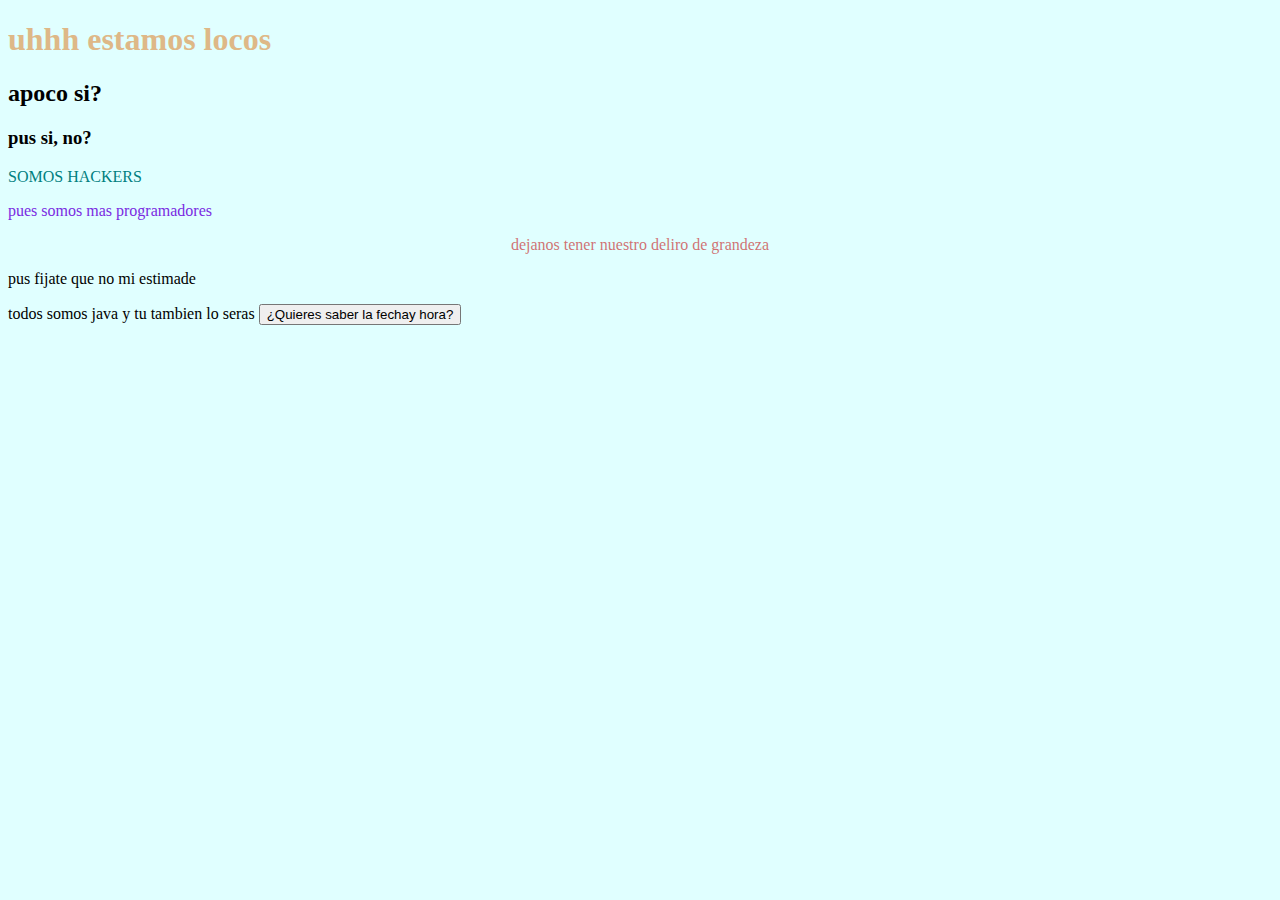
<file: index.html>
<!DOCTYPE html>
<html lang="es">
<head>
    <meta charset="UTF-8">
    <meta name="viewport" content="width=device-width, initial-scale=1.0">
    <title>Pruebas Clases</title>
    <link rel="stylesheet" href="style.css"> <!--el link rel y href es para invocar la pagina de estilo de css-->
</head>
<body>
    <h1> uhhh estamos locos </h1>
    <h2>apoco si? </h2>
    <h3>pus si, no? </h3>
    
    <p>SOMOS HACKERS</p>
    <p id = "parr1"> pues somos mas programadores </p>

    <p class="centrar"> dejanos tener nuestro deliro de grandeza </p>

    <p style="color:black "> pus fijate que no mi estimade </p>

    <script src="script.js"></script>

    <button type="button"
    onclick="document.getElementById('demo').innerHTML = Date()">
    ¿Quieres saber la fechay hora?</button>

    <p id="demo"></p>

</body>
</html>
</file>
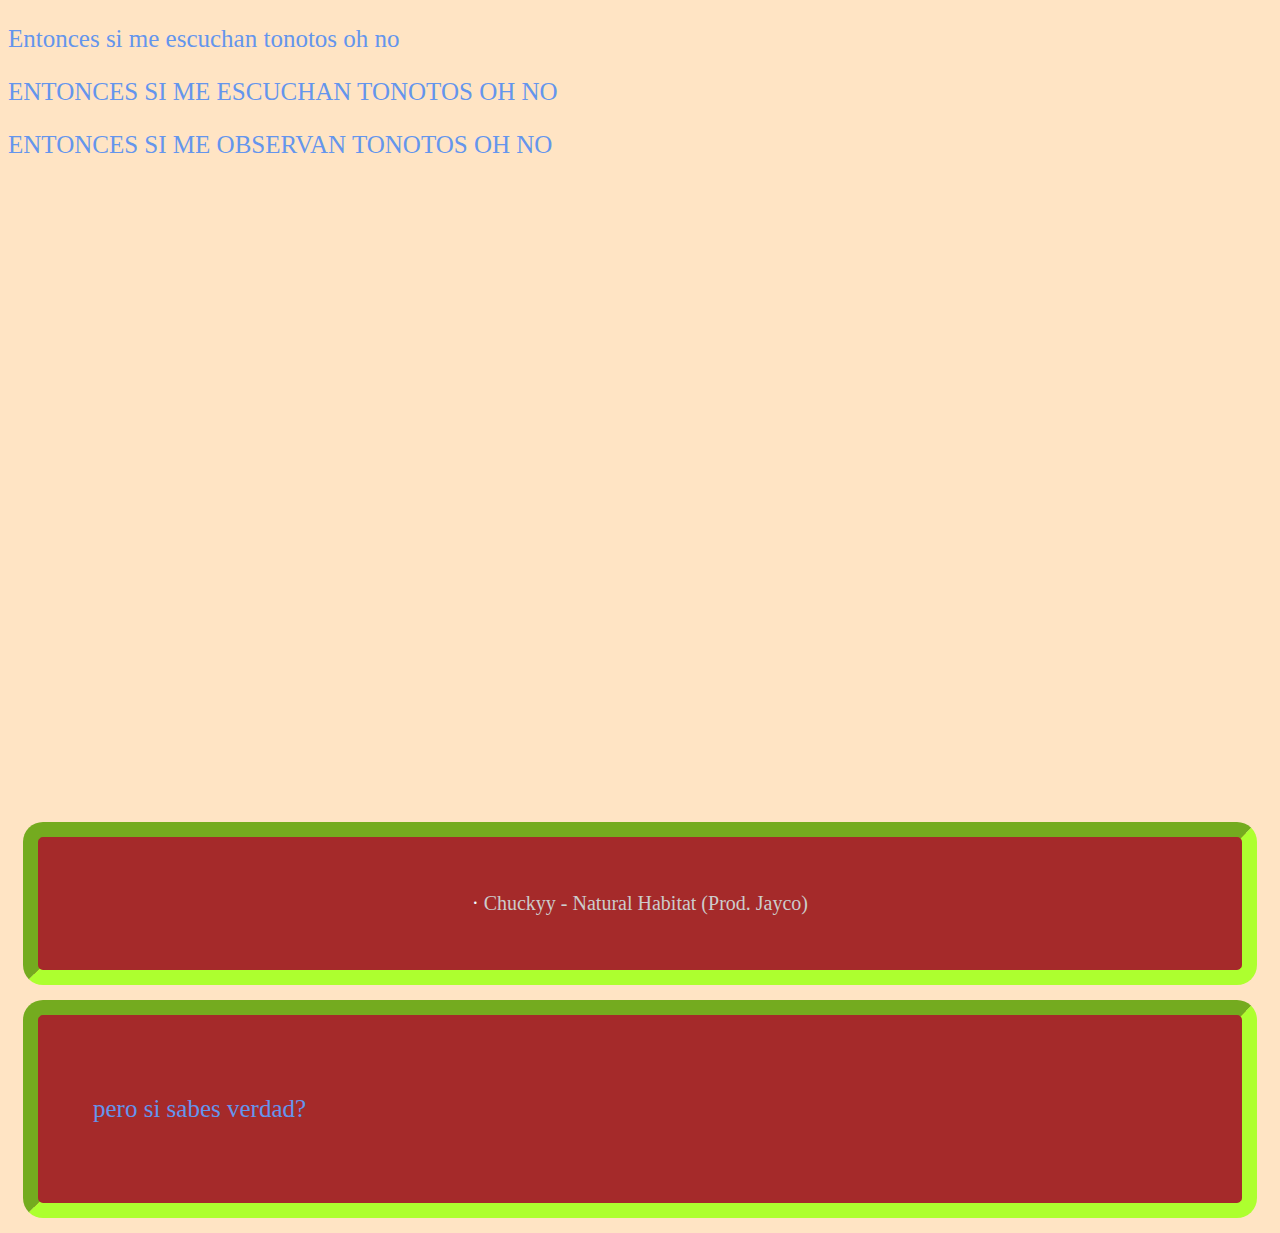
<file: cadenas/index.html>
<!DOCTYPE html>
<html lang="en">
<head>
    <meta charset="UTF-8">
    <meta name="viewport" content="width=device-width, initial-scale=1.0">
    <title>Clase sobre cadenas</title>

    <link rel="stylesheet" href="style.css"> <!--el link rel y href es para invocar la pagina de estilo de css-->

</head>
<body>

    <p id="cadena"></p>
    <p id="cadena2"></p>
    <p id= "cadena3"></p>

    <iframe width="560" height="315" src="https://www.youtube.com/embed/lDJaQYlQn00?si=Ho3iPmhnT9vL9Q_I" title="YouTube video player" frameborder="0" allow="accelerometer; autoplay; clipboard-write; encrypted-media; gyroscope; picture-in-picture; web-share" referrerpolicy="strict-origin-when-cross-origin" allowfullscreen></iframe>

    <iframe width="100%" height="300" scrolling="no" frameborder="no" allow="autoplay" src="https://w.soundcloud.com/player/?url=https%3A//api.soundcloud.com/tracks/1992401903&color=%23ff5500&auto_play=false&hide_related=false&show_comments=true&show_user=true&show_reposts=false&show_teaser=true&visual=true"></iframe><div> · <a href="https://soundcloud.com/cuz-is-your-father/chuckyy-natural-habitat-prod-jayco" title="Chuckyy - Natural Habitat (Prod. Jayco)" target="_blank" style="color: #cccccc; text-decoration: none;">Chuckyy - Natural Habitat (Prod. Jayco)</a></div>

    <div>
        <p> pero si sabes verdad? </p>
    </div>
    
    <script src="script.js"></script>
</body>
</html>
</file>
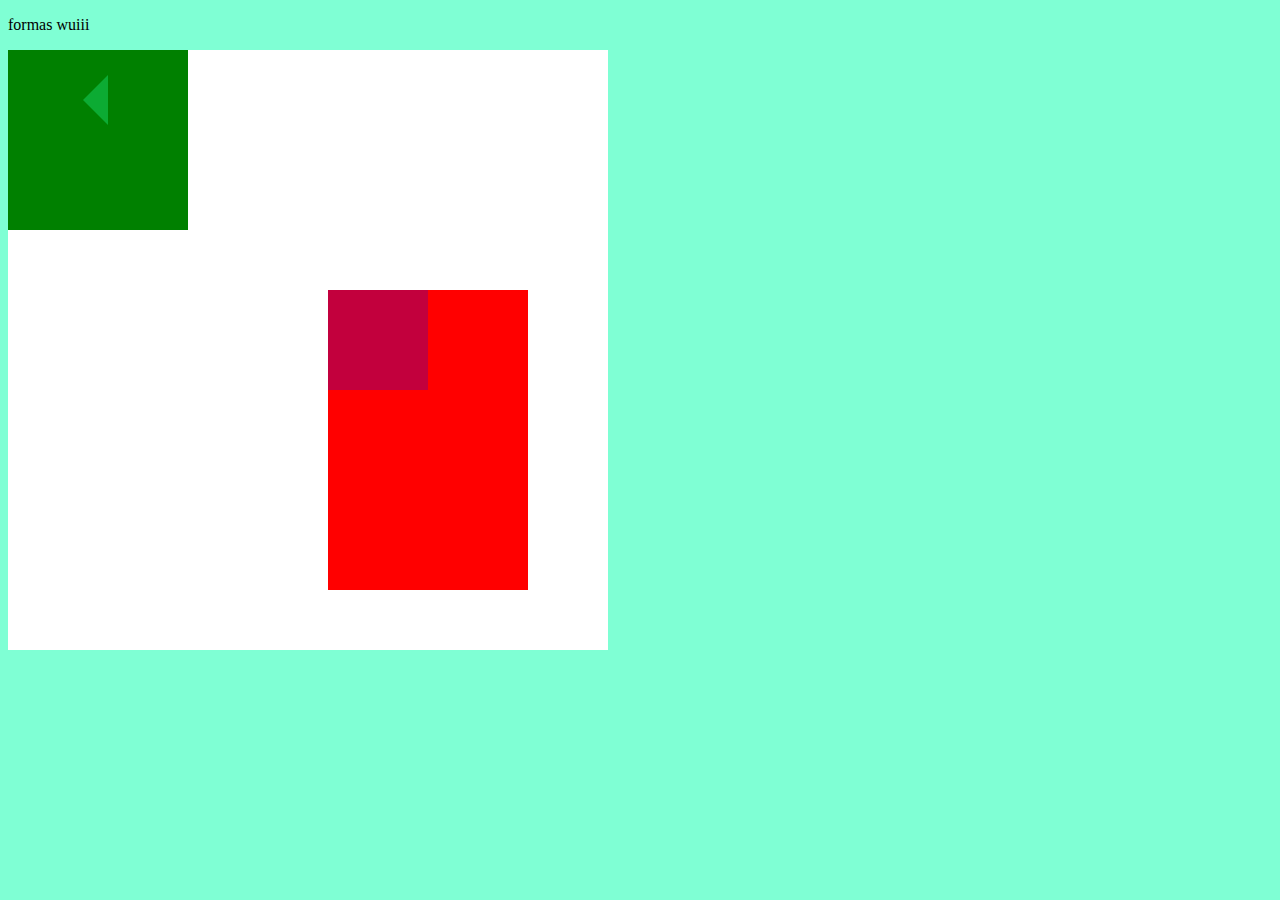
<file: ps5/index.html>
<!DOCTYPE html>
<html lang="en">
<head>
    <meta charset="UTF-8">
    <meta name="viewport" content="width=device-width, initial-scale=1.0">
    <title>Document</title>
    
    <link rel="stylesheet" href="style.css"> <!--el link rel y href es para invocar la pagina de estilo de css-->

</head>
<body>
    
    <div>
        <p>formas wuiii</p>
    </div>
    <canvas id="canvas" width="600" height="600" color="white"></canvas>
    <script src="script.js"></script>
</body>
</html>
</file>
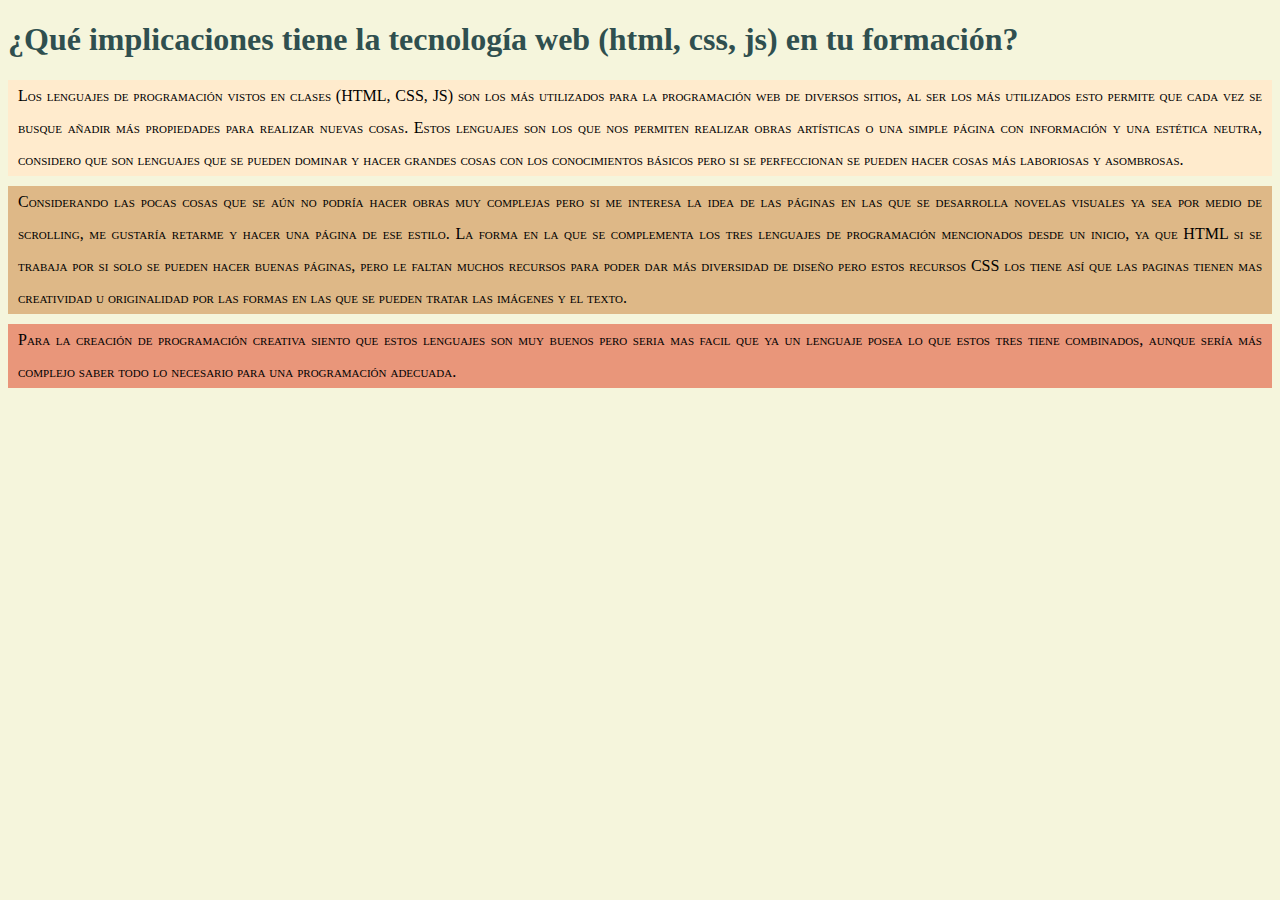
<file: Reflexión_lenguajesProgramacion/index.html>
<!DOCTYPE html>
<html lang="en">
<head>
    <meta charset="UTF-8">
    <meta name="viewport" content="width=device-width, initial-scale=1.0">
    <title>Reflexión sobre programación</title>
    <link rel="stylesheet" href="style.css">
</head>
<body>
    
    <h1>¿Qué implicaciones tiene la tecnología web (html, css, js) en tu formación?</h1>
    
    <div class="container">
        <div class="div1">
            <p id="parr1"></p> 
         
        </div>

        <div class="div2">
            <p id="parr2"></p> 
        </div>

        <div class="div3">
            <p id="parr3"></p> 
        </div>
    </div>

    <script src="script.js"></script> 
</body>
</html>
</file>
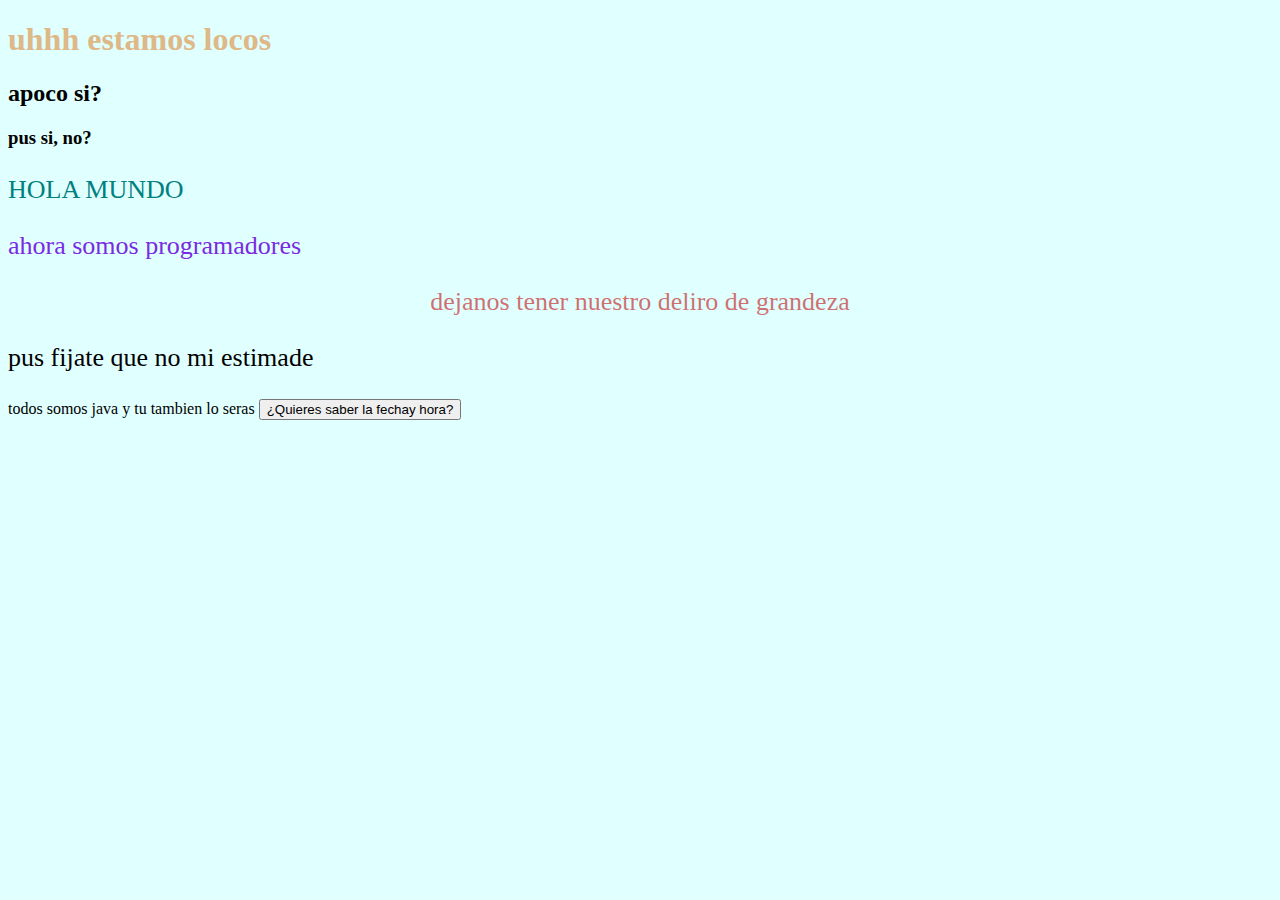
<file: trabajo1/index.html>
<!DOCTYPE html>
<html lang="es">
<head>
    <meta charset="UTF-8">
    <meta name="viewport" content="width=device-width, initial-scale=1.0">
    <title>Pruebas Clases</title>
    <link rel="stylesheet" href="style.css"> <!--el link rel y href es para invocar la pagina de estilo de css-->
</head>
<body>
    <h1> uhhh estamos locos </h1>
    <h2>apoco si? </h2>
    <h3>pus si, no? </h3>
    
    <p>HOLA MUNDO</p>
    <p id = "parr1"> ahora somos programadores </p>

    <p class="centrar"> dejanos tener nuestro deliro de grandeza </p>

    <p style="color:black "> pus fijate que no mi estimade </p>

    <script src="script.js"></script>

    <button type="button"
    onclick="document.getElementById('demo').innerHTML = Date()">
    ¿Quieres saber la fechay hora?</button>

    <p id="demo"></p>

</body>
</html>
</file>
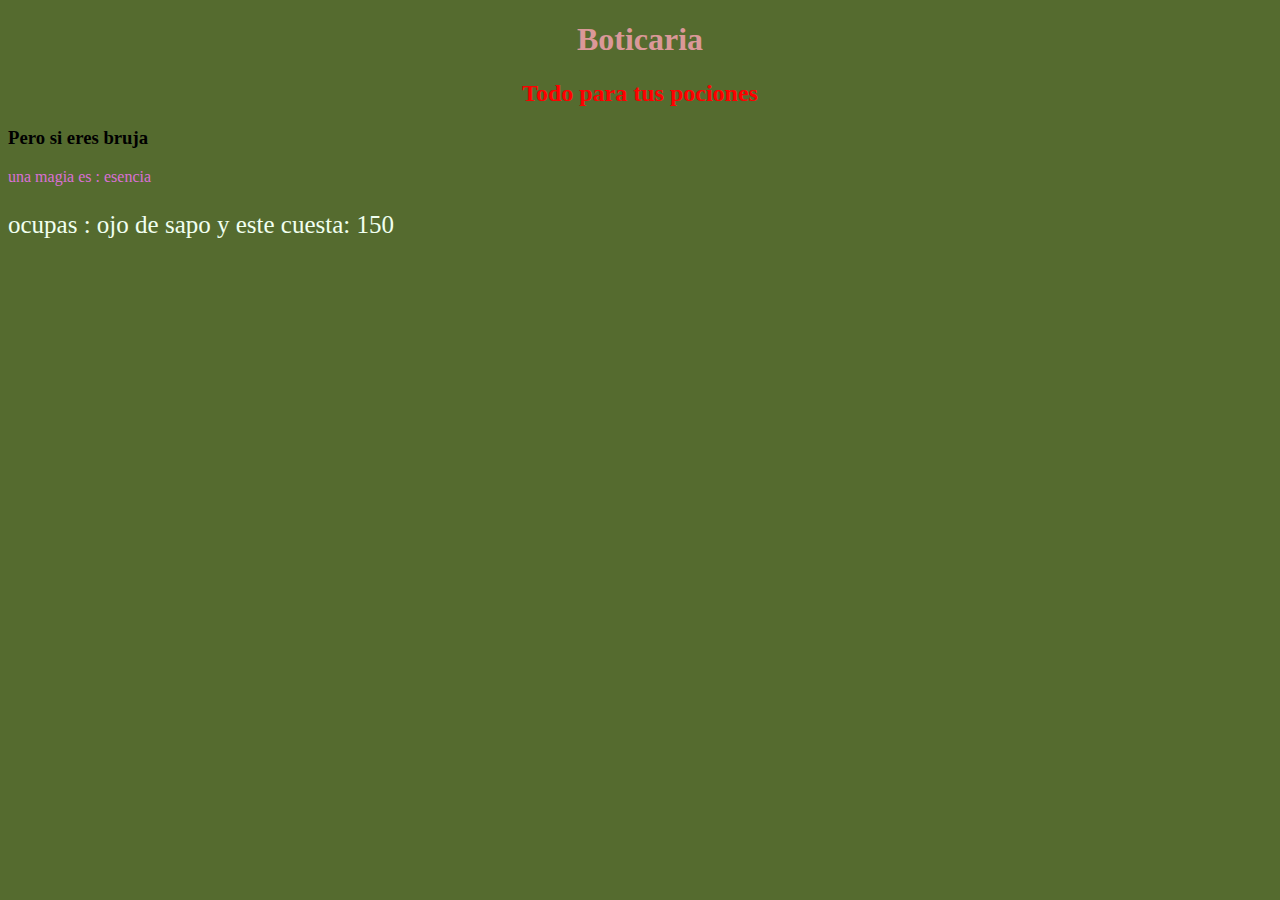
<file: variables/index.html>
<!DOCTYPE html>
<html lang="en">
<head>
    <meta charset="UTF-8">
    <meta name="viewport" content="width=device-width, initial-scale=1.0">
    <title>variables</title>
    <!--style de forma externa (reutilizable)-->
    <link rel="stylesheet" href="style.css">
    <!-- style de forma interna -->
    <style>
       h1{color:rgb(218, 152, 152); text-align:center;} 
    </style>
</head>
<body>

    <h1>Boticaria</h1>
    <!--etiquetas de forma interna induvidual (enlinea)-->
    <h2> Todo para tus pociones</h2>
    <h3>Pero si eres bruja</h3>
    <p id="demo"></p>
    <p  class="mascosas" id = "demo2"></p>


    <script src="script.js"></script>

</body>
</html>
</file>
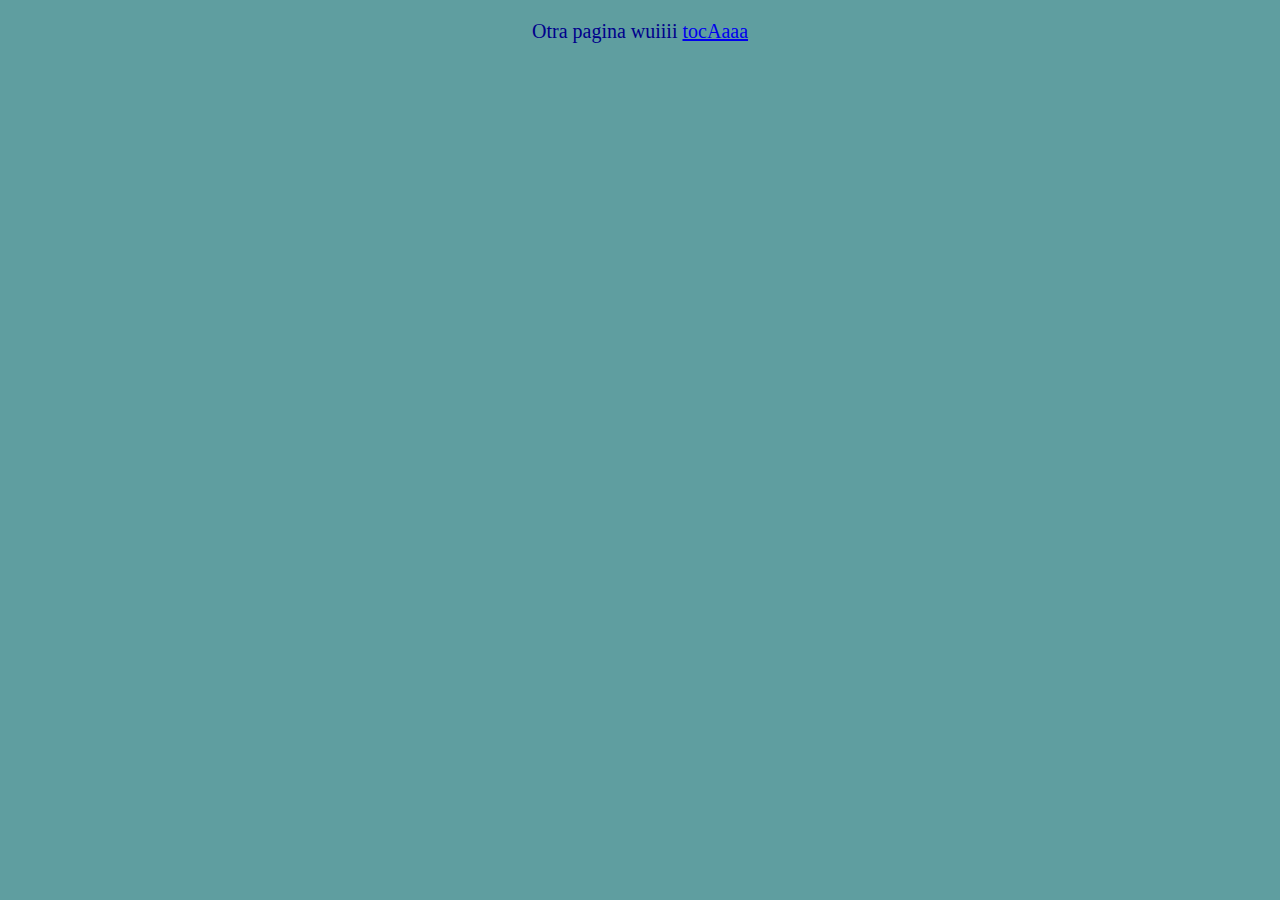
<file: vinculacion de imag/index.html>
<!DOCTYPE html>
<html lang="en">
<head>
    <meta charset="UTF-8">
    <meta name="viewport" content="width=device-width, initial-scale=1.0">
    <title>VinImag</title>

    <link rel="stylesheet" href="style.css">

</head>

<body>
    <p>Otra pagina wuiiii <a href="pagina1.html" > tocAaaa </a></p>

    
    <script src="script.js"></script>
</body>
</html>
</file>
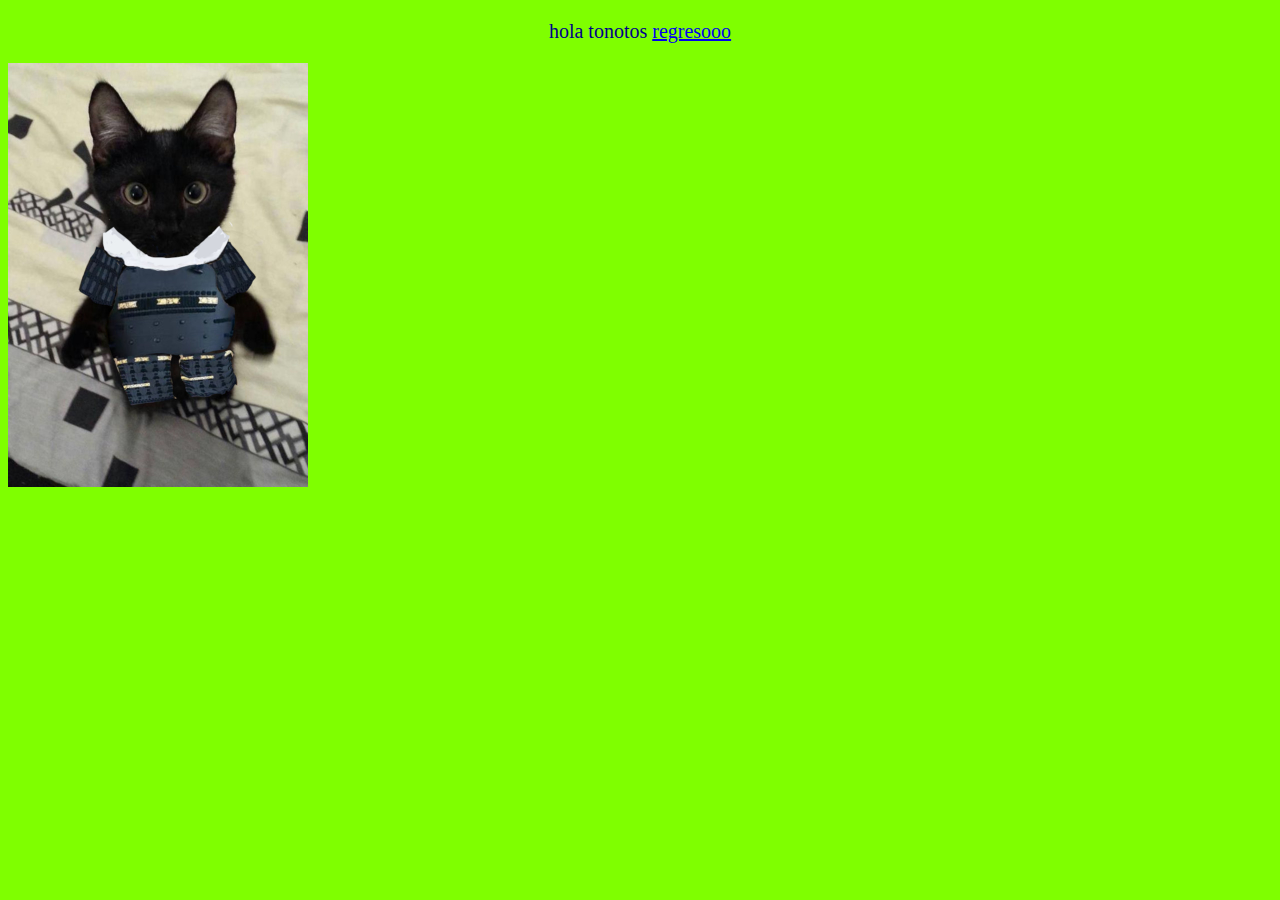
<file: vinculacion de imag/pagina1.html>
<!DOCTYPE html>
<html lang="en">
<head>
    <meta charset="UTF-8">
    <meta name="viewport" content="width=device-width, initial-scale=1.0">
    <title>page1</title>

    <link rel="stylesheet" href="style.css">
</head>
<body class="body2">

    <p>hola tonotos <a href="index.html"> regresooo </a></p>
    <img src="assets/imagenes/cat.jpg" alt="gato de color negro con armadura samurai de tonos azules" style= "width: 300px ; " >

    <script src="script.js"></script>
</body>
</html>
</file>
<file: style.css>
body{background-color: lightcyan ;}
h1{color: burlywood;}
p{color:teal;}
#parr1{color:rgb(122, 43, 226);}
.centrar{text-align:center; color:rgba(200, 46, 46, 0.686); }
</file>
<file: cadenas/style.css>
body{
    background-color: bisque;
    
}

p{
    font-size: 25px;
    color: cornflowerblue;
    text-align:justify;
    
}

div{
    color:azure; 
    padding: 55px;
    font-size: 20px;
    background-color: brown;
    border:15px inset greenyellow;
    border-radius: 20px;
    margin: 15px ;
    text-align: center;
}
=
</file>
<file: ps5/style.css>
body{
    background-color: aquamarine;
}

#canvas{
    background-color: white;
}
</file>
<file: Reflexión_lenguajesProgramacion/style.css>
body{
    background-color: beige;
}

h1{
    color: darkslategray;
}

p{
    margin: 10px ;
    font-size: 25 px;
    text-align: justify;
    font: small-caps 100%/200% serif;
}

.container{
    gap: 50 px;
}

.div1{
    background-color:blanchedalmond ;
}

.div2{
    background-color: burlywood;
}

.div3{
    background-color: darksalmon;
}
</file>
<file: trabajo1/style.css>
body{background-color: lightcyan ;}
h1{color: burlywood;}
p{color:teal; font-size: 26px ;}
#parr1{color:rgb(122, 43, 226);}
.centrar{text-align:center; color:rgba(200, 46, 46, 0.686); }
</file>
<file: variables/style.css>
body{background-color: darkolivegreen;}

p{color:orchid;}

.mascosas{color:honeydew; font-size: 25px;}

h1{color:rgba(200, 200,200,0.5  ); text-align:center;} 

h2 {color :#FF0000; text-align: center;}

h3 {color:hsla(197, 50, 50); }
</file>
<file: vinculacion de imag/style.css>
body{
    background-color: cadetblue;
}

p{
    color:darkblue;
    font-size: 20px;
    text-align: center; 
}


/* pagina 2*/
.body2{
    background-color:chartreuse;

}

/*img{
    width: 100%;
}*/ /*cambio de tamano de una img en una hoja de estilo*/
</file>
